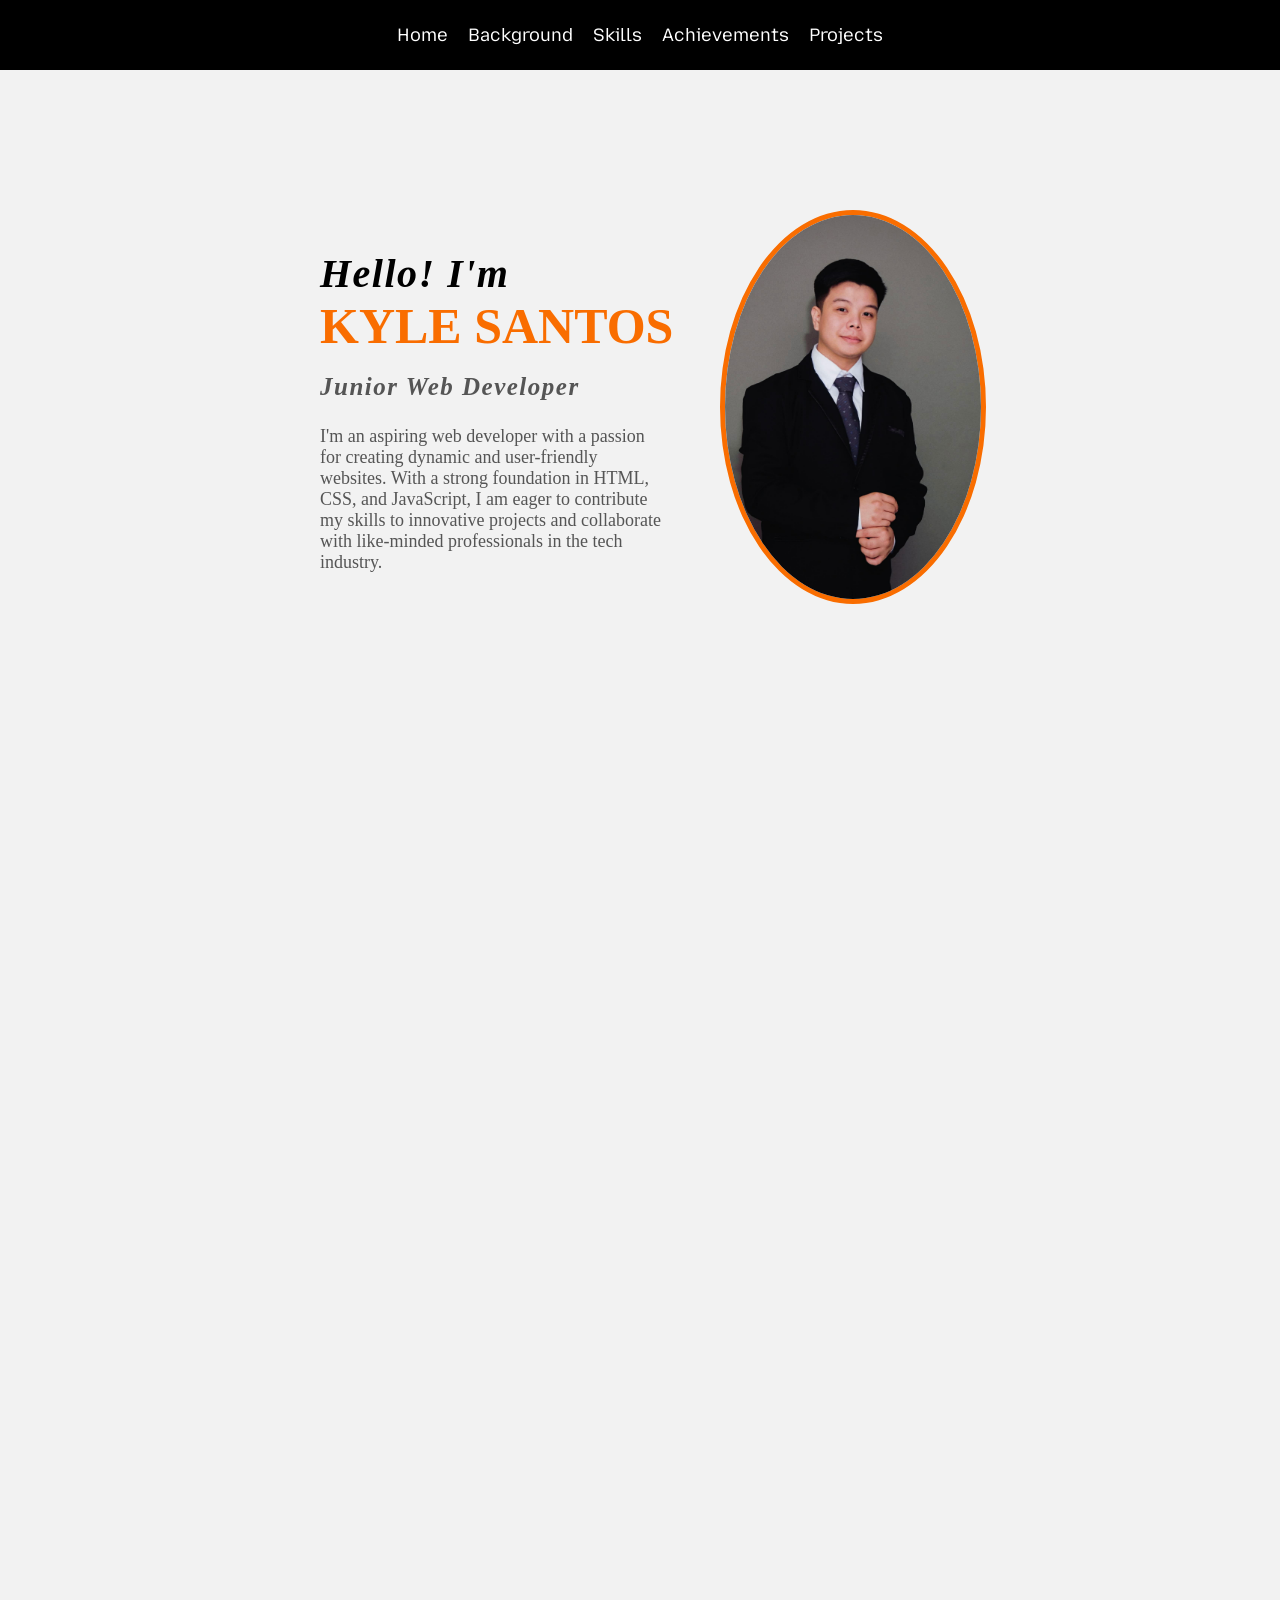
<file: index.html>
<!DOCTYPE html>
<html lang="en">
<head>
  <meta charset="UTF-8">
  <meta name="viewport" content="width=device-width, initial-scale=1.0">
  <title>Portfolio</title>

  <link rel="stylesheet" href="styles/style.css">
  <link rel="preconnect" href="https://fonts.googleapis.com">
  <link rel="preconnect" href="https://fonts.gstatic.com" crossorigin>
  <link href="https://fonts.googleapis.com/css2?family=Mozilla+Text:wght@200..700&display=swap" rel="stylesheet">

</head>
<body>
  
  <div class="header-container">

    <div class="header-content">
      <a class="home content" href="">Home</a>
      <a class="backgorund content" href="background.html">Background</a>
      <a class="skills content" href="skills.html">Skills</a>
      <a class="achievements content" href="achievement.html">Achievements</a>
      <a class="project content" href="projects.html">Projects</a>
    </div>
  </div>
  
  <div class="homepage-container">

    <div class="intro">
    <h1 class="name">Hello!  I'm  </h1>
    <h1 class="full-name">KYLE SANTOS </h1>
    <br>

    <div class="job-title">
      <h3>Junior Web Developer</h3>
    </div>
    
    <div class="description-container">
      <p class="description">
      I'm an aspiring web developer with a passion for creating dynamic and user-friendly websites. 
      With a strong foundation in HTML, CSS, and JavaScript, I am eager to contribute my skills to 
      innovative projects and collaborate with like-minded professionals in the tech industry.
    </p>
    </div>
    

  </div>
  
  <div class="profile-container">
    <img class="profile" src="./Images/Profile.jpg">
  </div>

</div>
  
</body>
</html>
</file>
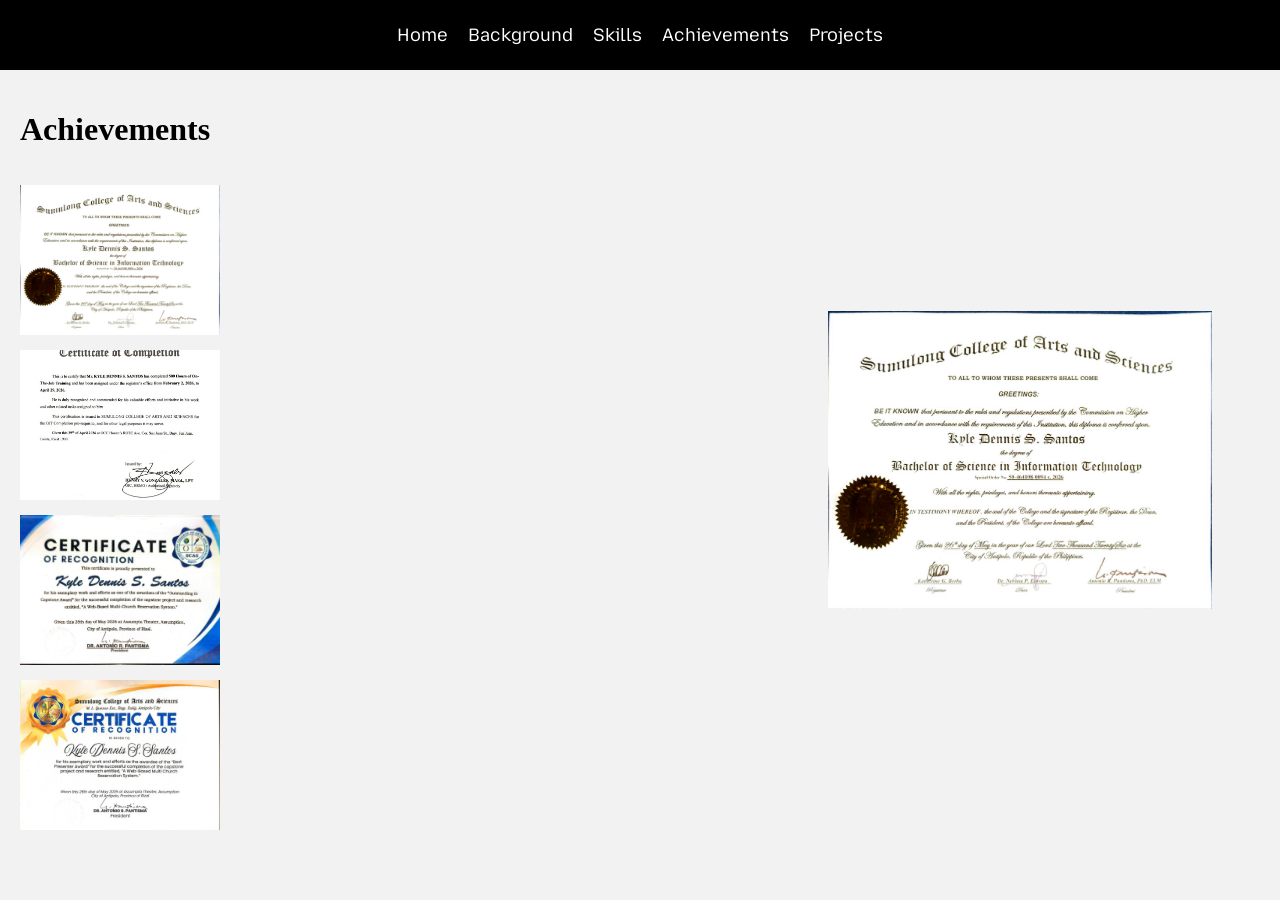
<file: achievement.html>
<!DOCTYPE html>
<html lang="en">
<head>
  <meta charset="UTF-8">
  <meta name="viewport" content="width=device-width, initial-scale=1.0">
  <title>Portfolio</title>

  <link rel="stylesheet" href="styles/achievement.css">
  <link rel="preconnect" href="https://fonts.googleapis.com">
  <link rel="preconnect" href="https://fonts.gstatic.com" crossorigin>
  <link href="https://fonts.googleapis.com/css2?family=Mozilla+Text:wght@200..700&display=swap" rel="stylesheet">

</head>
<body>
  
  <div class="header-container">

    <div class="header-content">
      <a class="home content" href="index.html">Home</a>
      <a class="backgorund content" href="background.html">Background</a>
      <a class="skills content" href="skills.html">Skills</a>
      <a class="achievements content" href="achievements.html">Achievements</a>
      <a class="project content" href="projects.html">Projects</a>
    </div>
  </div>

  <div class="container">
    
    <div class="gallery">

      <h1>Achievements</h1>

        <img src="./Images/award1.jpg" onclick="showImage(this)">
        <img src="./Images/award2.jpg" onclick="showImage(this)">
        <img src="./Images/award3.jpg" onclick="showImage(this)">
        <img src="./Images/award4.jpg" onclick="showImage(this)">
    </div>

    <div class="preview">
        <img id="previewImage" src="./Images/award1.jpg">
    </div>
</div>

<script src="achievement.js"></script>
  
</body>
</html>
</file>
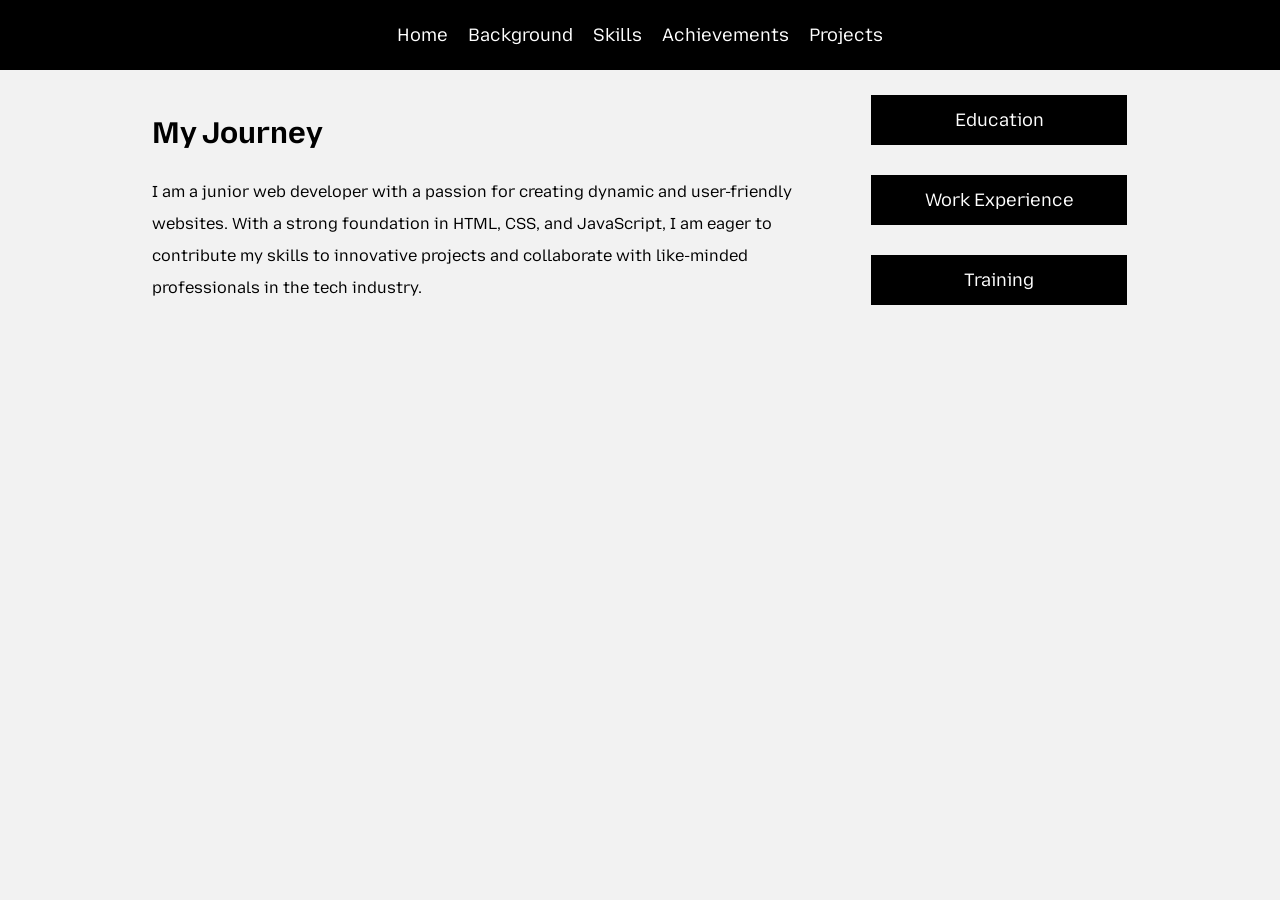
<file: background.html>
<!DOCTYPE html>
<html lang="en">
<head>
  <meta charset="UTF-8">
  <meta name="viewport" content="width=device-width, initial-scale=1.0">
  <title>Document</title>
  
  <link rel="stylesheet" href="styles/background.css">
  <link rel="stylesheet" href="styles/style.css">
  <link rel="preconnect" href="https://fonts.googleapis.com">
  <link rel="preconnect" href="https://fonts.gstatic.com" crossorigin>
  <link href="https://fonts.googleapis.com/css2?family=Mozilla+Text:wght@200..700&display=swap" rel="stylesheet">
  
</head>
<body>

  <div class="header-container">

    <div class="header-content">
      <a class="home content" href="index.html">Home</a>
      <a class="backgorund content" href="background.html">Background</a>
      <a class="skills content" href="skills.html">Skills</a>
      <a class="achievements content" href="achievement.html">Achievements</a>
      <a class="project content" href="projects.html">Projects</a>
    </div>
  </div>


    <div class="background-container">
      
    <h1>My Journey</h1>
      
    <div>
      <p class="background-description">
      I am a junior web developer with a passion for creating dynamic and user-friendly websites. 
      With a strong foundation in HTML, CSS, and JavaScript, I am eager to contribute my skills to 
      innovative projects and collaborate with like-minded professionals in the tech industry.
    </p>
    </div>
    
  </div>

  <div class="background-options">

    <div class="education, option">
      <a href="education.html" class="link">Education</a>
    </div>
    
    <div class="work-experience, option">
      <a href="work.html" class="link">Work Experience</a>
    </div>

    <div class="training, option">
      <a href="training.html" class="link">Training</a>
    </div>
    
  </div>
  
</body>
</html>
</file>
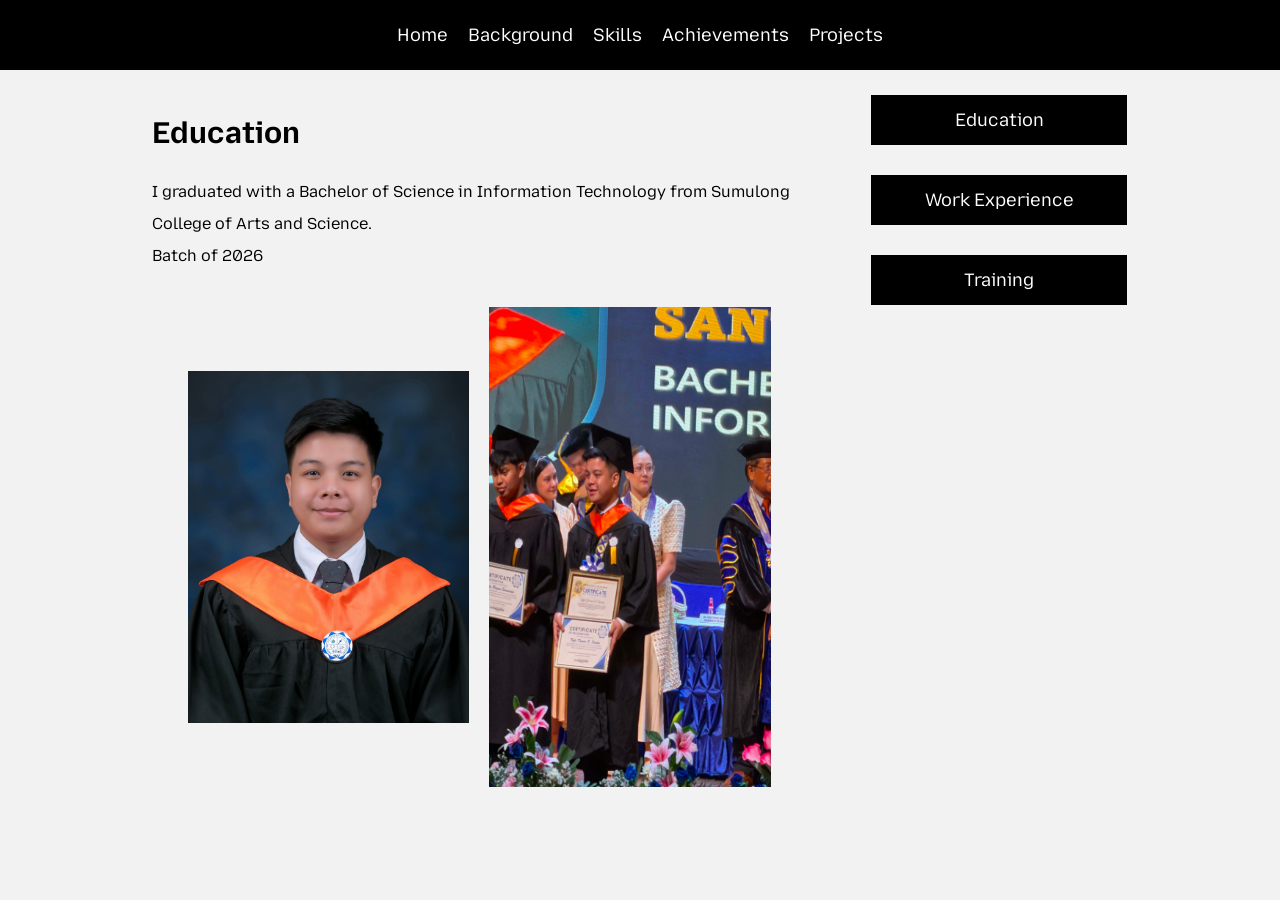
<file: education.html>
<!DOCTYPE html>
<html lang="en">
<head>
  <meta charset="UTF-8">
  <meta name="viewport" content="width=device-width, initial-scale=1.0">
  <title>Document</title>
  <link rel="stylesheet" href="styles/education.css">

  <link rel="stylesheet" href="styles/style.css">
  <link rel="preconnect" href="https://fonts.googleapis.com">
  <link rel="preconnect" href="https://fonts.gstatic.com" crossorigin>
  <link href="https://fonts.googleapis.com/css2?family=Mozilla+Text:wght@200..700&display=swap" rel="stylesheet">
  
</head>
<body>

  <div class="header-container">

    <div class="header-content">
      <a class="home content" href="index.html">Home</a>
      <a class="backgorund content" href="background.html">Background</a>
      <a class="skills content" href="skills.html">Skills</a>
      <a class="achievements content" href="achievement.html">Achievements</a>
      <a class="project content" href="projects.html">Projects</a>
    </div>
  </div>
  
  <div class="background-container">
      
    <h1>Education</h1>
      
    <div>
      <p class="background-description">
      I graduated with a Bachelor of Science in Information Technology from Sumulong College of Arts and Science.
      <br>
      Batch of 2026
    </p>

    <div class="GradPic-container">

      <img class="GradPic" src="./Images/GradPic.jpg">
      <img class="GradPic2" src="./Images/GradPic2.jpg">
      
    </div>

    </div>
    
  </div>

  <div class="background-options">

    <div class="education, option">
      <a href="education.html" class="link">Education</a>
    </div>
    
    <div class="work-experience, option">
      <a href="work.html" class="link">Work Experience</a>
    </div>

    <div class="training, option">
      <a href="training.html" class="link">Training</a>
    </div>
    
  </div>

</body>
</html>
</file>
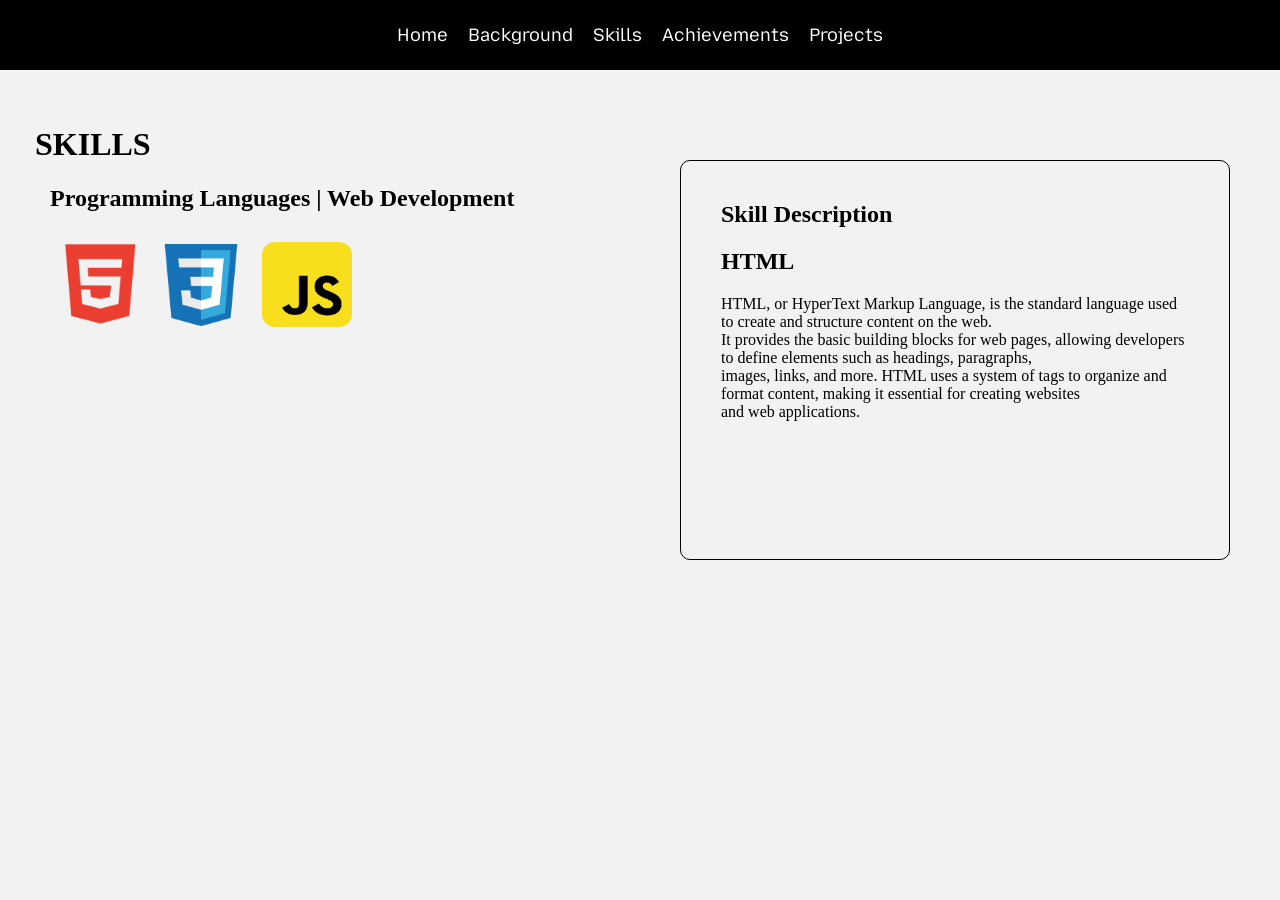
<file: skills.html>
<!DOCTYPE html>
<html lang="en">
<head>
  <meta charset="UTF-8">
  <meta name="viewport" content="width=device-width, initial-scale=1.0">
  <title>Document</title>

  <link rel="stylesheet" href="styles/skills.css">
  <link rel="preconnect" href="https://fonts.googleapis.com">
  <link rel="preconnect" href="https://fonts.gstatic.com" crossorigin>
  <link href="https://fonts.googleapis.com/css2?family=Mozilla+Text:wght@200..700&display=swap" rel="stylesheet">
  
</head>
<body>

  <div class="header-container">

    <div class="header-content">
      <a class="home content" href="index.html">Home</a>
      <a class="backgorund content" href="background.html">Background</a>
      <a class="skills content" href="skills.html">Skills</a>
      <a class="achievements content" href="achievement.html">Achievements</a>
      <a class="project content" href="projects.html">Projects</a>
    </div>
  </div>

  <div class="header-title">
    <h1>SKILLS</h1>
  </div>

  <div class="skills-container">

    <div class="skillOne skill">

      <h2>Programming Languages | Web Development</h2>

      <img class="html language" href="" src="./Images/html.png" alt="HTML">
      <img class="css language" href="" src="./Images/css.png" alt="CSS">
      <img class="js language" href="" src="./Images/js.png" alt="JavaScript">

    </div>
    
  </div>

  <div class="skills-description">
    
    <div class="htmlDescription description">
      <h2>Skill Description</h2>
      <h2>HTML</h2>

      <p class="htmltext text">HTML, or HyperText Markup Language, is the standard language used to create and structure content on the web. <br>
         It provides the basic building blocks for web pages, allowing developers to define elements such as headings, 
         paragraphs, <br> images, links, and more. HTML uses a system of tags to organize and format content, making 
         it essential for creating websites <br> and web applications.
        </p>

    </div>

  </div>
      

</body>
</html>
</file>
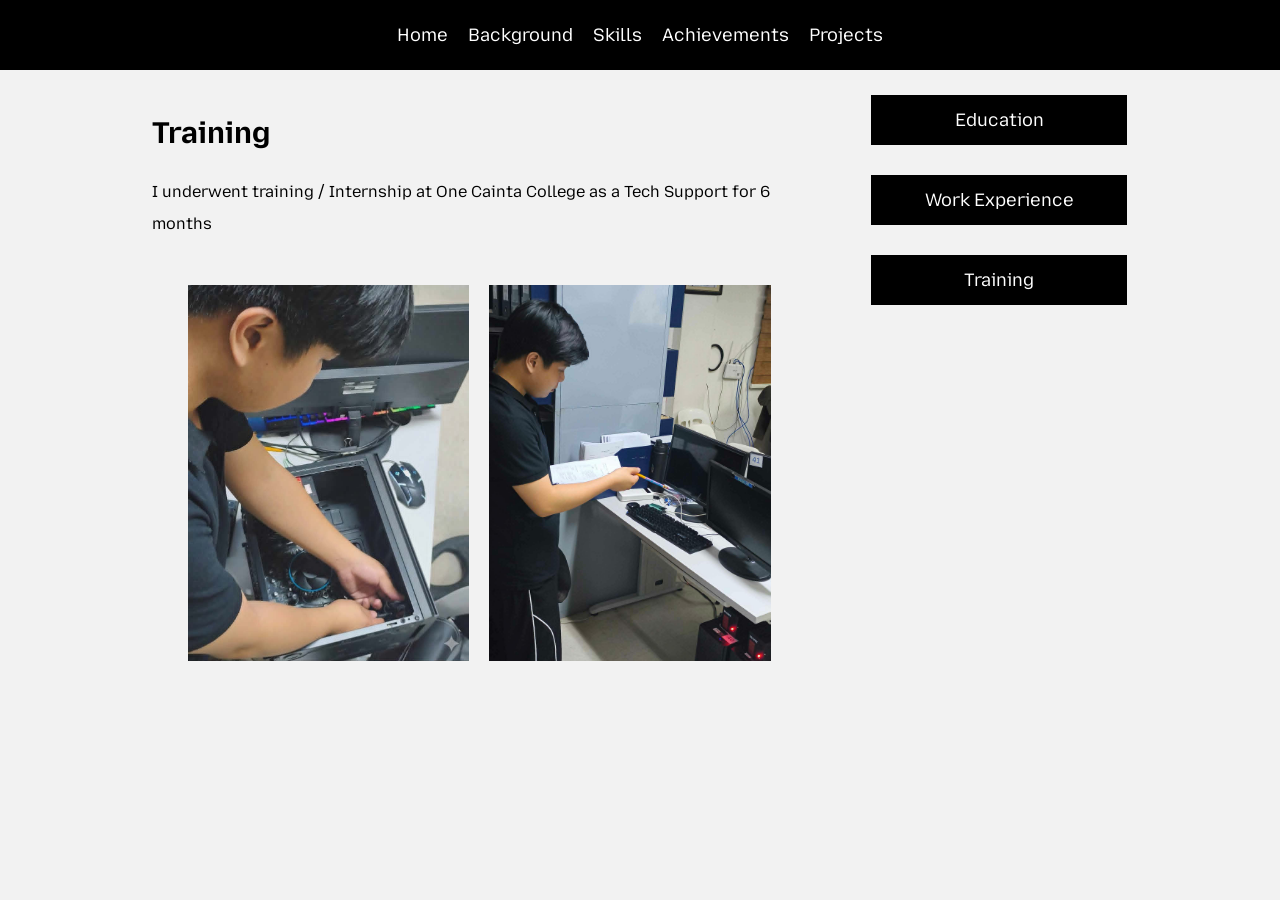
<file: training.html>
<!DOCTYPE html>
<html lang="en">
<head>
  <meta charset="UTF-8">
  <meta name="viewport" content="width=device-width, initial-scale=1.0">
  <title>Document</title>
  <link rel="stylesheet" href="styles/training.css">

  <link rel="stylesheet" href="styles/style.css">
  <link rel="preconnect" href="https://fonts.googleapis.com">
  <link rel="preconnect" href="https://fonts.gstatic.com" crossorigin>
  <link href="https://fonts.googleapis.com/css2?family=Mozilla+Text:wght@200..700&display=swap" rel="stylesheet">

</head>
<body>

  <div class="header-container">

    <div class="header-content">
      <a class="home content" href="index.html">Home</a>
      <a class="backgorund content" href="background.html">Background</a>
      <a class="skills content" href="skills.html">Skills</a>
      <a class="achievements content" href="achievement.html">Achievements</a>
      <a class="project content" href="projects.html">Projects</a>
    </div>
  </div>

  <div class="background-container">
      
    <h1>Training</h1>
      
    <div>
      <p class="background-description">
      I underwent training / Internship at One Cainta College as a Tech Support for 6 months
    </div>

    <div class="OJT-container">
      <img class="ojt1" src="./Images/OJT1.jpg">
      <img class="ojt2" src="./Images/OJT2.jpg">
    </div>
    
  </div>

  <div class="background-options">

    <div class="education, option">
      <a href="education.html" class="link">Education</a>
    </div>
    
    <div class="work-experience, option">
      <a href="work.html" class="link">Work Experience</a>
    </div>

    <div class="training, option">
      <a href="training.html" class="link">Training</a>
    </div>
    
  </div>
  
</body>
</html>
</file>
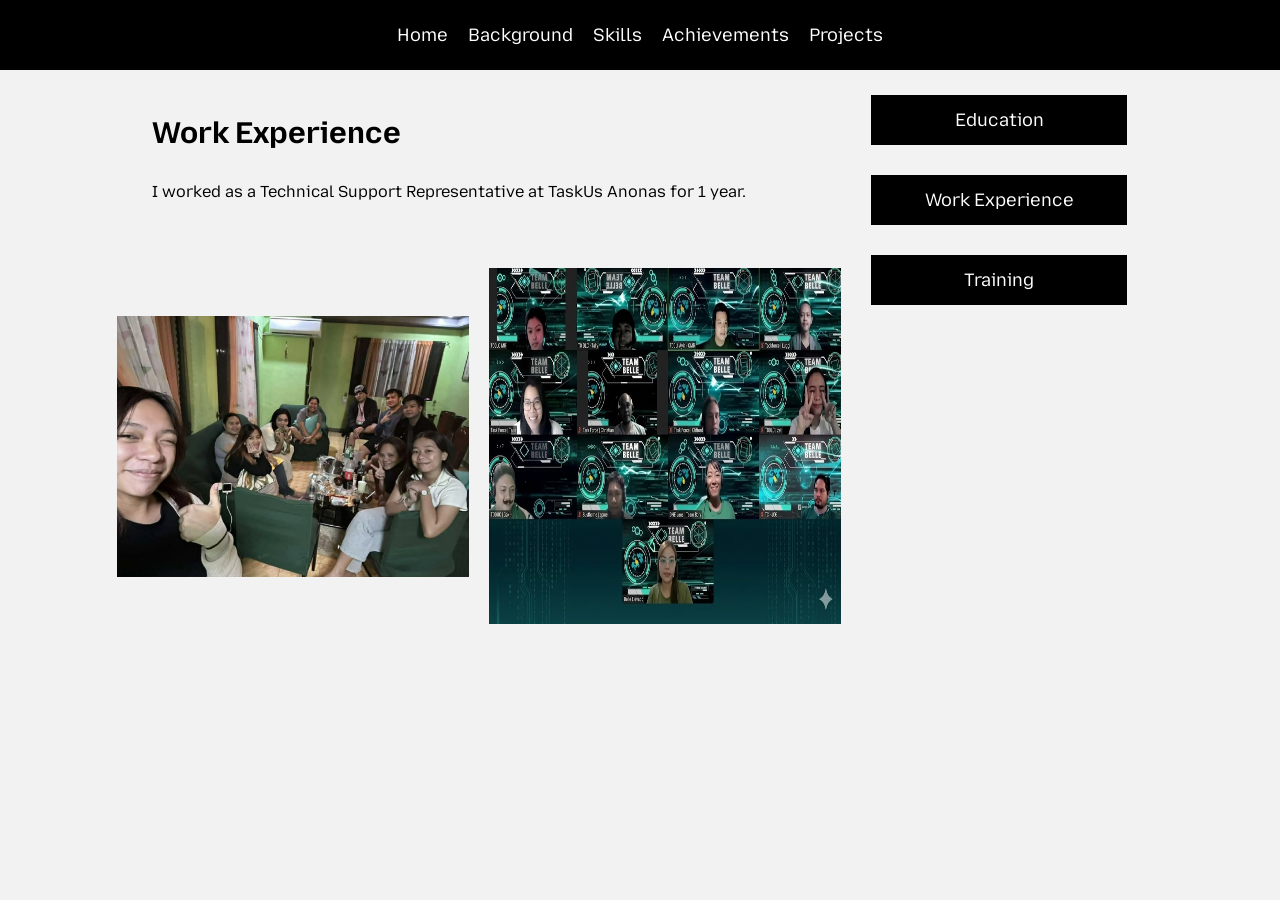
<file: work.html>
<!DOCTYPE html>
<html lang="en">
<head>
  <meta charset="UTF-8">
  <meta name="viewport" content="width=device-width, initial-scale=1.0">
  <title>Document</title>

  <link rel="stylesheet" href="styles/work.css">

  <link rel="stylesheet" href="styles/style.css">
  <link rel="preconnect" href="https://fonts.googleapis.com">
  <link rel="preconnect" href="https://fonts.gstatic.com" crossorigin>
  <link href="https://fonts.googleapis.com/css2?family=Mozilla+Text:wght@200..700&display=swap" rel="stylesheet">

</head>
<body>

  <div class="header-container">

    <div class="header-content">
      <a class="home content" href="index.html">Home</a>
      <a class="backgorund content" href="background.html">Background</a>
      <a class="skills content" href="skills.html">Skills</a>
      <a class="achievements content" href="achievement.html">Achievements</a>
      <a class="project content" href="projects.html">Projects</a>
    </div>
  </div>

  <div class="background-container">
      
    <h1>Work Experience</h1>
      
    <div>
      <p class="background-description">
      I worked as a Technical Support Representative at TaskUs Anonas for 1 year.
    </div>

      <div class="WorkPic-container">

        <img class="WorkPic" src="./Images/Work.jpg">
        <img class="WorkPic2" src="./Images/Work2.jpg">

      </div>

  </div>

  <div class="background-options">

    <div class="education, option">
      <a href="education.html" class="link">Education</a>
    </div>
    
    <div class="work-experience, option">
      <a href="work.html" class="link">Work Experience</a>
    </div>

    <div class="training, option">
      <a href="training.html" class="link">Training</a>
    </div>
    
  </div>
  
</body>
</html>
</file>
<file: styles/style.css>
html, body{
    margin: 0;
    padding: 0;
    overflow: hidden;
    background: #f2f2f2; 
}
.homepage-container{
  height: 200vh;
}
.header-container{
  display: flex;
  height: 70px;
  width: 100%;
  background: black;
  gap: 20px;
  font-family: "Mozilla Text", sans-serif;
  font-optical-sizing: auto;
  font-weight: normal;
  font-style: normal;
}

.header-content{
  display: flex;
  align-items: center;
  gap: 20px;
  justify-content: center;
  flex: 1;
}
.content{
  display: flex;
  justify-content: center;
  align-items: center;
  text-decoration: none;
  color: white;
  font-size: 18px;
}.content:hover{
  color: #f96d00;
  transition: 0.3s ease-in-out;
}
.intro{
  display: flex;
  position: absolute;
  flex-direction: column;
  margin-top: 12%;
  margin-left: 25%;
  width: 60%;
  
}
.name, .job-title{
display: flex;
letter-spacing: 1.5px;
font-style: italic;
}
.full-name{
  font-size: 50px;
  color: #f96d00;
  margin-top: 0;
  margin-bottom: 0;
}

.name{
  font-size: 40px;
  font-weight: bold;
  margin-bottom: 0;
}
.job-title{
  font-size: 25px;
  font-weight: bold;
  margin-top: 0;
  color: #555555;
}
h3{
  margin-top: 0;
  font-size: 25px;
}.description-container{
  display: flex;
  margin-right: 60%;
  width: 60%;
}.description{
  display: flex;
  font-size: 18px;
  margin-top: 0;
  color: #555555;
  padding-right: 25%;
}
.profile{
  display: flex;
  height: 20%;
  width: 20%;
  border-radius: 50%;
  float: right;
  margin-right: 23%;
  margin-top: 140px;
  border: 5px solid #f96d00;
}
</file>
<file: styles/achievement.css>
html, body{
    margin: 0;
    padding: 0;
    overflow: hidden;
    background: #f2f2f2; 
}
.homepage-container{
  height: 100vh;
}
.header-container{
  display: flex;
  height: 70px;
  width: 100%;
  background: black;
  gap: 20px;
  font-family: "Mozilla Text", sans-serif;
  font-optical-sizing: auto;
  font-weight: normal;
  font-style: normal;
}

.header-content{
  display: flex;
  align-items: center;
  gap: 20px;
  justify-content: center;
  flex: 1;
}
.content{
  display: flex;
  justify-content: center;
  align-items: center;
  text-decoration: none;
  color: white;
  font-size: 18px;
}.content:hover{
  color: #f96d00;
  transition: 0.3s ease-in-out;
}.container{
    display: flex;
    width: 100%;
}
.gallery{
    width: 50%;
    display: flex;
    flex-direction: column;
    gap: 15px;
    padding: 20px;
    align-content: flex-start;
}
.gallery img{
    width: 200px;
    height: 150px;
    object-fit: cover;
    cursor: pointer;
    transition: 0.3s;
}

.gallery img:hover{
    transform: scale(1.05);
}

.preview{
    width: 30%;
    display: flex;
    justify-content: center;
    align-items: center;
    padding: 20px;
    width: 30%;
    margin-left: 10%;
}

.preview img{
    max-width: 100%;
    max-height: 90%;
    object-fit: contain;
}
</file>
<file: styles/background.css>
html, body{
    margin: 0;
    padding: 0;
    overflow: hidden;
    background: #f2f2f2; 
}.header-container{
  display: flex;
  height: 70px;
  width: 100%;
  background: black;
  gap: 20px;
  font-family: "Mozilla Text", sans-serif;
  font-optical-sizing: auto;
  font-weight: normal;
  font-style: normal;
}
.header-content{
  display: flex;
  align-items: center;
  gap: 20px;
  justify-content: center;
  flex: 1;
}
.content{
  display: flex;
  justify-content: center;
  align-items: center;
  text-decoration: none;
  color: white;
  font-size: 18px;
  
}.content:hover{
  color: #f96d00;
  transition: 0.3s ease-in-out;
}h1{
  margin-bottom: 0;
  font-size: 30px;
  margin-left: 25px;
}.background-container{
  margin: 25px;
  left: 8%;
  display: flex;
  flex-direction: column;
  position: absolute;
  width: 55%;
  height: 800px;
  font-family: "Mozilla Text", sans-serif;
  font-optical-sizing: auto;
  font-weight: normal;
  font-style: normal;
}.background-options{
  display: flex;
  position: relative;
  flex-direction: column;
  float: right;
  margin: 25px;
  right: 10%;
  width: 20%;
  gap: 30px;
}.background-description{
  display: flex;
  margin: 25px;
  font-family: "Mozilla Text", sans-serif;
  font-optical-sizing: auto;
  font-weight: normal;
  font-style: normal;
  line-height: 2;
}.option{
  display: flex;
  justify-content: center;
  align-items: center;
  height: 50px;
  font-size: 18px;
  font-weight: bold;
  background-color: black;
  color: #555555;
  
}.link{
  color: white; 
  text-decoration: none;
  font-family: "Mozilla Text", sans-serif;
  font-optical-sizing: auto;
  font-weight: normal;
  font-style: normal;
}.link:hover{
  color: #f96d00;
  transition: 0.3s ease-in-out;
  cursor: pointer;
}
</file>
<file: styles/education.css>
html, body{
    margin: 0;
    padding: 0;
    overflow: hidden;
    background: #f2f2f2; 
}.header-container{
  display: flex;
  height: 70px;
  width: 100%;
  background: black;
  gap: 20px;
  font-family: "Mozilla Text", sans-serif;
  font-optical-sizing: auto;
  font-weight: normal;
  font-style: normal;
}
.header-content{
  display: flex;
  align-items: center;
  gap: 20px;
  justify-content: center;
  flex: 1;
}
.content{
  display: flex;
  justify-content: center;
  align-items: center;
  text-decoration: none;
  color: white;
  font-size: 18px;
  
}.content:hover{
  color: #f96d00;
  transition: 0.3s ease-in-out;
}h1{
  margin-bottom: 0;
  font-size: 30px;
  margin-left: 25px;
}.background-container{
  margin: 25px;
  left: 8%;
  display: flex;
  flex-direction: column;
  position: absolute;
  width: 55%;
  height: 800px;
  font-family: "Mozilla Text", sans-serif;
  font-optical-sizing: auto;
  font-weight: normal;
  font-style: normal;
}.background-options{
  display: flex;
  position: relative;
  flex-direction: column;
  float: right;
  margin: 25px;
  right: 10%;
  width: 20%;
  gap: 30px;
}.background-description{
  display: flex;
  margin: 25px;
  font-family: "Mozilla Text", sans-serif;
  font-optical-sizing: auto;
  font-weight: normal;
  font-style: normal;
  line-height: 2;
}.option{
  display: flex;
  justify-content: center;
  align-items: center;
  height: 50px;
  font-size: 18px;
  font-weight: bold;
  background-color: black;
  color: #555555;
  
}.link{
  color: white; 
  text-decoration: none;
  font-family: "Mozilla Text", sans-serif;
  font-optical-sizing: auto;
  font-weight: normal;
  font-style: normal;
}.link:hover{
  color: #f96d00;
  transition: 0.3s ease-in-out;
  cursor: pointer;
}.GradPic-container{
  display: flex;
  justify-content: center;
  align-items: center;
  gap: 20px;
  margin-top: 5%;
}.GradPic, .GradPic2{
  width: 40%;
}.GradPic2{
  height: 480px;
}
</file>
<file: styles/skills.css>
html, body{
    margin: 0;
    padding: 0;
    overflow: hidden;
    background: #f2f2f2; 
}
.homepage-container{
  height: 100vh;
}
.header-container{
  display: flex;
  height: 70px;
  width: 100%;
  background: black;
  gap: 20px;
  font-family: "Mozilla Text", sans-serif;
  font-optical-sizing: auto;
  font-weight: normal;
  font-style: normal;
}
.header-content{
  display: flex;
  align-items: center;
  gap: 20px;
  justify-content: center;
  flex: 1;
}
.content{
  display: flex;
  justify-content: center;
  align-items: center;
  text-decoration: none;
  color: white;
  font-size: 18px;
}.content:hover{
  color: #f96d00;
  transition: 0.3s ease-in-out;
}.header-title{ 
  display: flex;
  margin: 35px;
  margin-bottom: 0;
  width: 50%;
}.skills-container{
  width: 50%;
}h2{
  margin-top: 0;
}.skill{
  margin-left: 50px;
}.html{
  width: 100px;
}.css{
  width: 94px;
}.js{
  width: 90px;
  height: 85px;
  margin-left: 10px;
  padding-bottom: 5px;
}.skills-description{
   position: absolute;
    top: 160px;      
    right: 50px;     
    width: 550px;
    height: 400px;
    border: 1px solid black;
    border-radius: 10px;
    padding: 20px;
    box-sizing: border-box;
}.description{
  display: flex;
  margin: 20px;
  flex-direction: column;
  top: 0;
  margin-bottom: 0;
}.text{
  margin-top: 0;
}
</file>
<file: styles/training.css>
html, body{
    margin: 0;
    padding: 0;
    overflow: hidden;
    background: #f2f2f2; 
}.header-container{
  display: flex;
  height: 70px;
  width: 100%;
  background: black;
  gap: 20px;
  font-family: "Mozilla Text", sans-serif;
  font-optical-sizing: auto;
  font-weight: normal;
  font-style: normal;
}
.header-content{
  display: flex;
  align-items: center;
  gap: 20px;
  justify-content: center;
  flex: 1;
}
.content{
  display: flex;
  justify-content: center;
  align-items: center;
  text-decoration: none;
  color: white;
  font-size: 18px;
  
}.content:hover{
  color: #f96d00;
  transition: 0.3s ease-in-out;
}h1{
  margin-bottom: 0;
  font-size: 30px;
  margin-left: 25px;
}.background-container{
  margin: 25px;
  left: 8%;
  display: flex;
  flex-direction: column;
  position: absolute;
  width: 55%;
  height: 800px;
  font-family: "Mozilla Text", sans-serif;
  font-optical-sizing: auto;
  font-weight: normal;
  font-style: normal;
}.background-options{
  display: flex;
  position: relative;
  flex-direction: column;
  float: right;
  margin: 25px;
  right: 10%;
  width: 20%;
  gap: 30px;
}.background-description{
  display: flex;
  margin: 25px;
  font-family: "Mozilla Text", sans-serif;
  font-optical-sizing: auto;
  font-weight: normal;
  font-style: normal;
  line-height: 2;
}.option{
  display: flex;
  justify-content: center;
  align-items: center;
  height: 50px;
  font-size: 18px;
  font-weight: bold;
  background-color: black;
  color: #555555;
  
}.link{
  color: white; 
  text-decoration: none;
  font-family: "Mozilla Text", sans-serif;
  font-optical-sizing: auto;
  font-weight: normal;
  font-style: normal;
}.link:hover{
  color: #f96d00;
  transition: 0.3s ease-in-out;
  cursor: pointer;
}.OJT-container{
  display: flex;
  justify-content: center;
  align-items: center;
  gap: 20px;
  margin-top: 20px;
}.ojt1{
  width: 40%;
}.ojt2{
  width: 40%;
}
</file>
<file: styles/work.css>
html, body{
    margin: 0;
    padding: 0;
    overflow: hidden;
    background: #f2f2f2; 
}.header-container{
  display: flex;
  height: 70px;
  width: 100%;
  background: black;
  gap: 20px;
  font-family: "Mozilla Text", sans-serif;
  font-optical-sizing: auto;
  font-weight: normal;
  font-style: normal;
}
.header-content{
  display: flex;
  align-items: center;
  gap: 20px;
  justify-content: center;
  flex: 1;
}
.content{
  display: flex;
  justify-content: center;
  align-items: center;
  text-decoration: none;
  color: white;
  font-size: 18px;
  
}.content:hover{
  color: #f96d00;
  transition: 0.3s ease-in-out;
}h1{
  margin-bottom: 0;
  font-size: 30px;
  margin-left: 25px;
}.background-container{
  margin: 25px;
  left: 8%;
  display: flex;
  flex-direction: column;
  position: absolute;
  width: 55%;
  height: 800px;
  font-family: "Mozilla Text", sans-serif;
  font-optical-sizing: auto;
  font-weight: normal;
  font-style: normal;
}.background-options{
  display: flex;
  position: relative;
  flex-direction: column;
  float: right;
  margin: 25px;
  right: 10%;
  width: 20%;
  gap: 30px;
}.background-description{
  display: flex;
  margin: 25px;
  font-family: "Mozilla Text", sans-serif;
  font-optical-sizing: auto;
  font-weight: normal;
  font-style: normal;
  line-height: 2;
}.option{
  display: flex;
  justify-content: center;
  align-items: center;
  height: 50px;
  font-size: 18px;
  font-weight: bold;
  background-color: black;
  color: #555555;
  
}.link{
  color: white; 
  text-decoration: none;
  font-family: "Mozilla Text", sans-serif;
  font-optical-sizing: auto;
  font-weight: normal;
  font-style: normal;
}.link:hover{
  color: #f96d00;
  transition: 0.3s ease-in-out;
  cursor: pointer;
}.WorkPic-container{
  display: flex;
  justify-content: center;
  align-items: center;
  gap: 20px;
  margin-top: 5%;
}.WorkPic{
  width: 50%;
}.WorkPic2{
  width: 50%;
  height: 356px;
}
</file>
